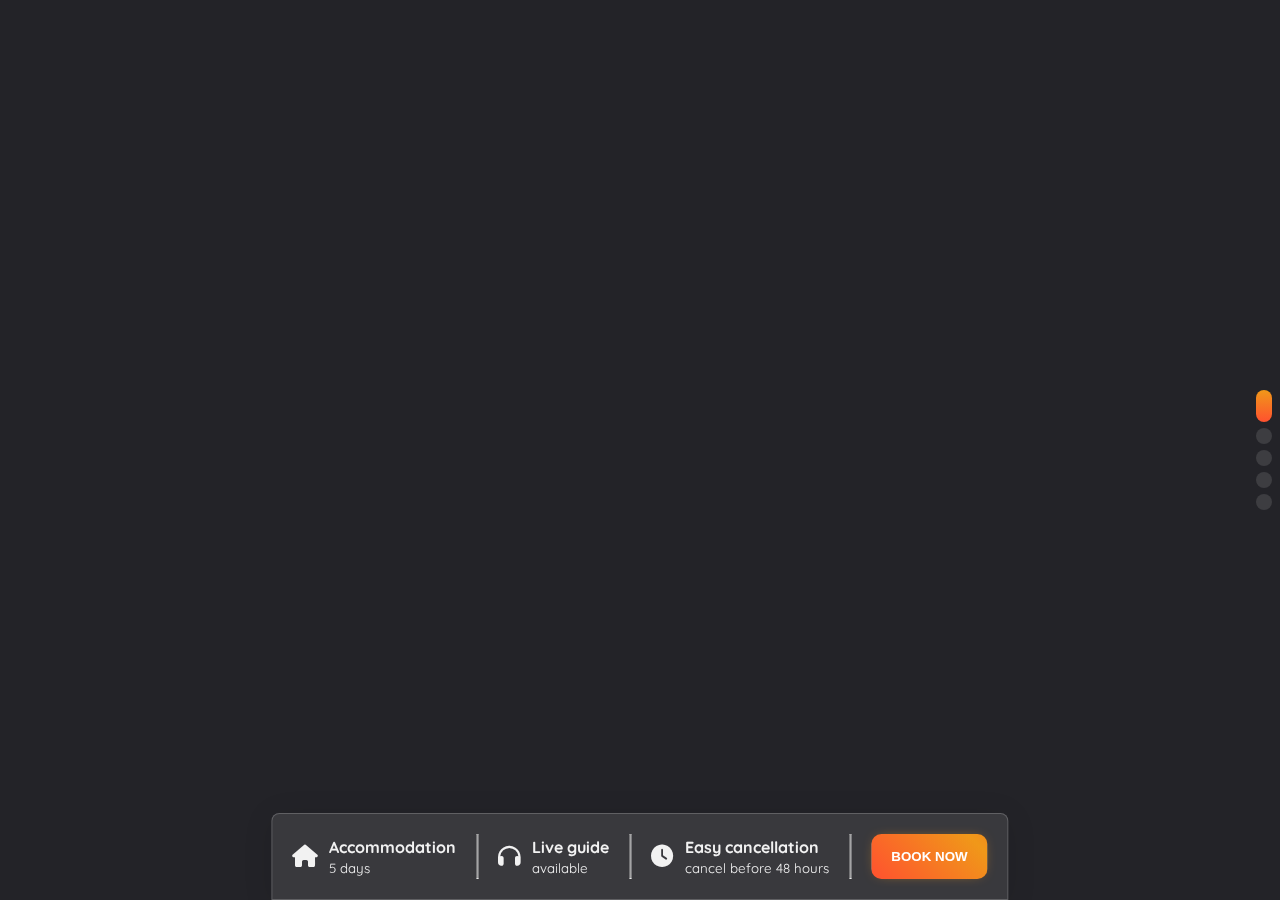
<file: City_promotions/index.html>
<!DOCTYPE html>
<html lang="en">
<head>
    <meta charset="UTF-8">
    <meta name="viewport" content="width=device-width, initial-scale=1.0">
    <link rel="stylesheet" href="https://unpkg.com/swiper/swiper-bundle.min.css">
    <link rel="stylesheet" href="https://cdnjs.cloudflare.com/ajax/libs/font-awesome/6.5.2/css/all.min.css">
    <link rel="stylesheet" href="style.css">
    <script defer src="https://unpkg.com/swiper/swiper-bundle.min.js"></script>
    <script defer src="main.js"></script>
    <title>City ​​Promotions</title>
</head>
<body>
    <div class="swiper-container">
      <div class="swiper-wrapper">
        <div class="swiper-slide">
          <div class="content" data-content="one">
            <h1>Hallstatt, Austria</h1>
            <p>
              Visit Hallstatt, Austria, a beautiful village by a clear lake,
              surrounded by tall mountains. Walk through old streets, see
              ancient salt mines, and enjoy the peaceful views. This tour is
              perfect for nature lovers and history fans.
            </p>
          </div>
          <div class="background" data-item="one"></div>
        </div>

        <div class="swiper-slide">
          <div class="content" data-content="two">
            <h1>Paris, France</h1>
            <p>
              Explore Paris, the City of Light, known for its romance and famous
              landmarks like the Eiffel Tower. Enjoy delicious food, visit the
              Louvre, and stroll along the Seine River. Choose this tour to
              experience the charm and culture of France.
            </p>
          </div>
          <div class="background" data-item="two"></div>
        </div>

        <div class="swiper-slide">
          <div class="content" data-content="three">
            <h1>Amsterdam, Netherlands</h1>
            <p>
              Discover Amsterdam, a city full of canals, bicycles, and culture.
              Visit the Van Gogh Museum, take a canal cruise, and explore lively
              streets. This tour is great for those who love art, history, and a
              vibrant city atmosphere.
            </p>
          </div>
          <div class="background" data-item="three"></div>
        </div>

        <div class="swiper-slide">
          <div class="content" data-content="four">
            <h1>Kyoto, Japan</h1>
            <p>
              Travel to Kyoto, Japan, a city rich in tradition and beauty. Visit
              ancient temples, enjoy beautiful gardens, and see colorful geisha
              districts. This tour is perfect for those who want to experience
              Japan's history and culture.
            </p>
          </div>
          <div class="background" data-item="four"></div>
        </div>

        <div class="swiper-slide">
          <div class="content" data-content="five">
            <h1>New York, USA</h1>
            <p>
              Experience New York City, where excitement and adventure await at
              every corner. See the Statue of Liberty, enjoy a Broadway show,
              and taste food from around the world. This tour is ideal for those
              who want to feel the energy of a big city.
            </p>
          </div>
          <div class="background" data-item="five"></div>
        </div>
      </div>
      <div class="swiper-pagination"></div>
    </div>

    <div class="footer">
      <div class="feature">
        <i class="fa-solid fa-house"></i>
        <div>
          <p>Accommodation</p>
          <small>5 days</small>
        </div>
      </div>
      <hr />
      <div class="feature">
        <i class="fa-solid fa-headphones"></i>
        <div>
          <p>Live guide</p>
          <small>available</small>
        </div>
      </div>
      <hr />
      <div class="feature">
        <i class="fa-solid fa-clock"></i>
        <div>
          <p>Easy cancellation</p>
          <small>cancel before 48 hours</small>
        </div>
      </div>
      <hr />
      <button class="btn">Book Now</button>
    </div>
  </body>
</html>
</file>
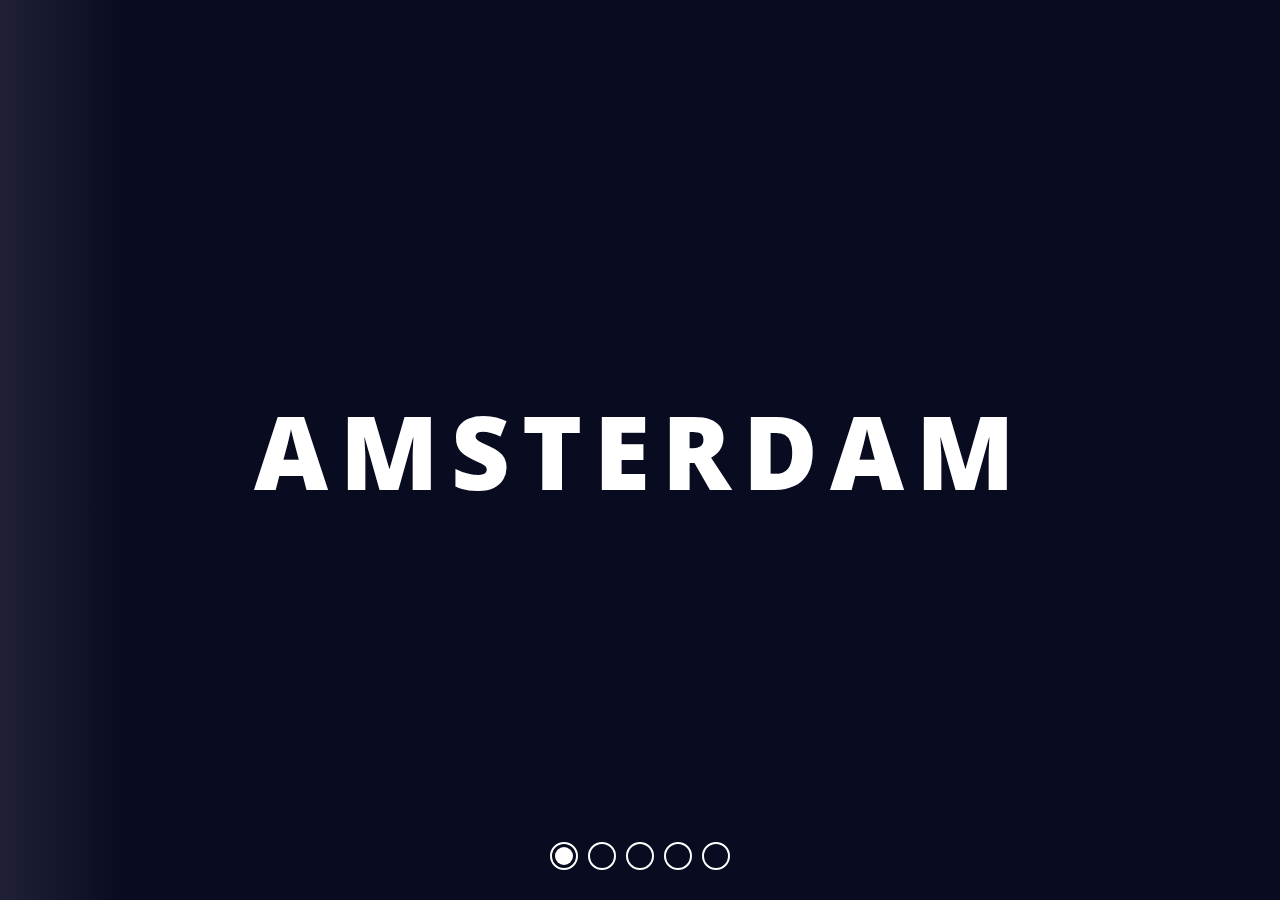
<file: Şehirler_responsive/index.html>
<!DOCTYPE html>
<html lang="en">

<head>
    <meta charset="UTF-8">
    <meta http-equiv="X-UA-Compatible" content="IE=edge">
    <link href='https://fonts.googleapis.com/css?family=Open+Sans:400,700,600' rel='stylesheet' type='text/css'>
    <meta name="viewport" content="width=device-width, initial-scale=1">
    <link rel="stylesheet" href="style.css">
    <title>Document</title>
</head>

<!--
Produced By K. Umut Araz
-->

<body>
    <div class="cont">
        <div class="slider"></div>
        <ul class="nav">
    </div>
    <div data-target='right' class="side-nav side-nav--right"></div>
    <div data-target='left' class="side-nav side-nav--left"></div>
    </div>
    <script src="https://cdnjs.cloudflare.com/ajax/libs/jquery/3.1.0/jquery.min.js"></script>
    <script src="main.js"></script>
</body>

</html>
</file>
<file: City_promotions/style.css>
/* author: https://codepen.io/ecemgo/pen/abrYOGG
Ecem Gokdogan
 */

@import url("https://fonts.googleapis.com/css2?family=Quicksand:wght@300..700&family=Salsa&display=swap");

* {
  padding: 0;
  margin: 0;
  box-sizing: border-box;
}

body {
  min-height: 100vh;
  background: #232328;
  font-family: "Quicksand", sans-serif;
}

.swiper-container {
  width: 100%;
  height: 100vh;
  overflow: hidden;
}

.swiper-slide {
  position: relative;
  width: 100%;
  height: 100vh;
}

/* content */

.content {
  position: absolute;
  display: flex;
  flex-direction: column;
  align-items: center;
  top: 14%;
  left: 3%;
  width: 40%;
  height: max-content;
  color: #f2f2f2;
  text-align: center;
  padding: 20px;
  opacity: 0;
  z-index: 2;
}

.content h1 {
  font-family: "Salsa", cursive;
  font-size: clamp(2rem, 3vw, 6rem);
  margin-bottom: 20px;
  opacity: 0;
}

.content p {
  font-family: inherit;
  font-size: 1.2rem;
  line-height: 1.4;
  font-weight: 500;
  opacity: 0;
}

.swiper-slide-active .content {
  opacity: 1;
}

.swiper-slide-active .content h1 {
  animation: moveDown 0.8s ease-in forwards;
}

.swiper-slide-active .content p {
  animation: moveDown 1s ease-in forwards;
  animation-delay: 1s;
}

@keyframes moveDown {
  0% {
    transform: translateY(-20px);
    opacity: 0;
  }

  100% {
    transform: translateY(0);
    opacity: 1;
  }
}

/* background */

.background[data-item="one"] {
  background: url(https://github.com/ecemgo/mini-samples-great-tricks/assets/13468728/dd28eb02-d6b1-401e-bc10-aead024e9ebf);
  background-size: cover;
  background-position: 50% 40%;
}

.background[data-item="two"] {
  background: url(https://github.com/ecemgo/mini-samples-great-tricks/assets/13468728/fc70e01c-17f9-4e74-a967-f039285524c5);
  background-size: cover;
  background-position: 50% 50%;
}

.background[data-item="three"] {
  background: url(https://github.com/ecemgo/mini-samples-great-tricks/assets/13468728/4e3edcf1-1b68-408f-87e2-ee9fd477bf87);
  background-size: cover;
  background-position: 50% 40%;
}

.background[data-item="four"] {
  background: url(https://github.com/ecemgo/mini-samples-great-tricks/assets/13468728/b772933f-6340-4c95-8d06-d809c4c9b739);
  background-size: cover;
  background-position: 50% 60%;
}

.background[data-item="five"] {
  background: url(https://github.com/ecemgo/mini-samples-great-tricks/assets/13468728/9f0fab6b-c28d-47e9-80f0-868e00562c3f);
  background-size: cover;
  background-position: 50% 40%;
}

.background {
  position: absolute;
  inset: 0;
  width: 100%;
  height: 100%;
  clip-path: circle(5%);
  filter: brightness(90%);
  overflow: hidden;
  opacity: 0;
  z-index: 1;
}

.animation {
  animation: resizeClipPath 3s ease-in-out forwards;
}

@keyframes resizeClipPath {
  0% {
    clip-path: circle(5%);
    opacity: 0;
  }
  100% {
    clip-path: circle(71%);
    opacity: 1;
  }
}

/* pagination bullet */

.swiper-pagination-bullet {
  width: 16px;
  height: 16px;
  background-color: #a3a6a3;
  border-radius: 50%;
  transition: all 0.6s ease-in-out;
}

.swiper-pagination-bullet-active {
  height: 32px;
  background-image: linear-gradient(180deg, #f09819 0%, #ff512f 100%);
  border-radius: 14px;
}

/* footer */

.footer {
  position: absolute;
  display: flex;
  justify-content: space-between;
  column-gap: 20px;
  bottom: 0;
  left: 50%;
  -ms-transform: translate(-50%, 0);
  transform: translate(-50%, 0);
  width: max-content;
  padding: 20px;
  color: #f2f2f2;
  border-radius: 8px 8px 0 0;
  border: 1px solid rgba(255, 255, 255, 0.2);
  background: rgba(255, 255, 255, 0.1);
  box-shadow: 0 4px 30px rgba(0, 0, 0, 0.1);
  -webkit-backdrop-filter: blur(20px);
  backdrop-filter: blur(20px);
  z-index: 2;
}

.feature {
  display: flex;
  align-items: center;
  column-gap: 12px;
}

.feature i {
  font-size: 1.4rem;
}

.feature p {
  font-weight: 700;
}

.btn {
  display: block;
  font-weight: 700;
  text-align: center;
  text-transform: uppercase;
  color: #fff;
  padding: 15px 20px;
  border: 0;
  border-radius: 10px;
  box-shadow: 0px 0px 14px -7px #f09819;
  background-image: linear-gradient(
    45deg,
    #ff512f 0%,
    #f09819 51%,
    #ff512f 100%
  );
  background-size: 200% auto;
  cursor: pointer;
  user-select: none;
  -webkit-user-select: none;
  touch-action: manipulation;
  transition: 0.5s;
}

.btn:hover {
  background-position: right center;
}

.btn:active {
  transform: scale(0.95);
}

/* media queries */

@media (max-width: 1200px) {
  .content {
    top: 18%;
  }

  .content[data-content="two"],
  .content[data-content="three"] {
    top: 5%;
    width: 50%;
  }
}

@media (max-width: 900px) {
  .content,
  .content[data-content="three"] {
    top: 55%;
    left: 2%;
    width: 60%;
  }

  .content[data-content="two"] {
    top: 10%;
  }

  .content h1 {
    margin-bottom: 14px;
  }

  .content p {
    font-size: 1rem;
    line-height: 1.4;
  }

  .feature i {
    font-size: 1.3rem;
  }

  .feature p {
    font-size: 1rem;
  }

  .btn {
    padding: 8px 16px;
  }
}

@media (max-width: 790px) {
  .footer {
    column-gap: 10px;
  }

  .feature i {
    font-size: 1.1rem;
  }

  .feature p {
    font-size: 0.9rem;
  }

  .feature small {
    font-size: 0.8rem;
  }

  .btn {
    font-size: 0.8rem;
    padding: 8px 12px;
  }
}

@media (max-width: 660px) {
  .content,
  .content[data-content="two"],
  .content[data-content="three"] {
    top: unset;
    left: 2%;
    bottom: 3%;
    width: 80%;
  }

  .content p {
    font-size: 0.9rem;
    line-height: 1.2;
  }

  .background[data-item="two"] {
    background-position: 40% 50%;
  }

  .swiper-pagination-bullet {
    width: 12px;
    height: 12px;
  }

  .swiper-pagination-bullet-active {
    height: 24px;
  }

  .footer {
    column-gap: 0;
    left: unset;
    bottom: unset;
    top: 20px;
    right: -30px;
    padding: 0;
    border-radius: 0;
    border: 0;
    background-color: transparent;
    box-shadow: unset;
    -webkit-backdrop-filter: blur(0);
    backdrop-filter: blur(0);
  }

  .feature,
  hr {
    display: none;
  }
}
</file>
<file: Şehirler_responsive/style.css>
/* author: Ruslan Pivovarov
https://codepen.io/mrspok407/pen/bwLwvL */
.cont {
  position: relative;
  height: 100vh;
  overflow: hidden;
}

.slider {
  position: relative;
  height: 100%;
  transform: translate3d(0, 0, 0);
  will-change: transform;
  cursor: grabbing;
  user-select: none;
}
.slider.animation {
  transition: transform 750ms ease-in-out;
}
.slider.animation .slide__darkbg {
  transition: transform 750ms ease-in-out;
}
.slider.animation .slide__text {
  transition: transform 750ms ease-in-out;
}
.slider.animation .slide__letter {
  transition: transform 750ms ease-in-out;
}

.slide {
  position: absolute;
  top: 0;
  width: 100%;
  height: 100%;
  overflow: hidden;
}
.slide--1 {
  left: 0%;
}
.slide--2 {
  left: 100%;
}
.slide--3 {
  left: 200%;
}
.slide--4 {
  left: 300%;
}
.slide--5 {
  left: 400%;
}
.slide__darkbg {
  position: absolute;
  width: 100%;
  height: 100%;
  top: 0;
  left: 0;
  transform: translate3d(0, 0, 0);
  will-change: transform;
  z-index: 10;
}
.slide__text-wrapper {
  position: absolute;
  display: flex;
  justify-content: center;
  align-items: center;
  width: 100%;
  height: 100%;
  z-index: 15;
}
.slide__letter {
  position: absolute;
  display: flex;
  align-items: center;
  justify-content: center;
  top: 0;
  left: 0;
  width: 100%;
  height: 100%;
  transform: translate3d(0, 0, 0);
  -webkit-text-fill-color: transparent !important;
  -webkit-background-clip: text !important;
  font-size: 50vw;
  font-weight: 800;
  color: #000;
  z-index: 2;
  will-change: transform;
  user-select: none;
}
.slide__text {
  font-size: 8vw;
  font-weight: 800;
  text-transform: uppercase;
  transform: translate3d(0, 0, 0);
  letter-spacing: 12px;
  color: #fff;
  will-change: transform;
  user-select: none;
}
.slide__text:nth-child(odd) {
  z-index: 2;
}
.slide__text:nth-child(even) {
  z-index: 1;
}
.slide--1__darkbg {
  left: 0%;
  background: url("https://s3-us-west-2.amazonaws.com/s.cdpn.io/537051/city--1-min-min.jpg") center center no-repeat;
  background-size: cover;
  background-position: 0px center, 0px center;
  transform: translate3d(0, 0, 0);
  will-change: transform;
}
.slide--1__darkbg:after {
  content: "";
  position: absolute;
  top: 0;
  left: 0;
  width: 100%;
  height: 100%;
  background-color: rgba(11, 15, 39, 0.83);
}
.slide--1__letter {
  background: url("https://s3-us-west-2.amazonaws.com/s.cdpn.io/537051/city--1-min-min.jpg") center center no-repeat;
  background-position: 0px center, 0px center;
  background-size: cover;
}
.slide--2__darkbg {
  left: -50%;
  background: url("https://s3-us-west-2.amazonaws.com/s.cdpn.io/537051/city--2-min-min.jpg") center center no-repeat;
  background-size: cover;
  background-position: 0px center, 0px center;
  transform: translate3d(0, 0, 0);
  will-change: transform;
}
.slide--2__darkbg:after {
  content: "";
  position: absolute;
  top: 0;
  left: 0;
  width: 100%;
  height: 100%;
  background-color: rgba(11, 15, 39, 0.83);
}
.slide--2__letter {
  background: url("https://s3-us-west-2.amazonaws.com/s.cdpn.io/537051/city--2-min-min.jpg") center center no-repeat;
  background-position: 0px center, 0px center;
  background-size: cover;
}
.slide--3__darkbg {
  left: -100%;
  background: url("https://s3-us-west-2.amazonaws.com/s.cdpn.io/537051/city--3-min-min.jpg") center center no-repeat;
  background-size: cover;
  background-position: 0px center, 0px center;
  transform: translate3d(0, 0, 0);
  will-change: transform;
}
.slide--3__darkbg:after {
  content: "";
  position: absolute;
  top: 0;
  left: 0;
  width: 100%;
  height: 100%;
  background-color: rgba(11, 15, 39, 0.83);
}
.slide--3__letter {
  background: url("https://s3-us-west-2.amazonaws.com/s.cdpn.io/537051/city--3-min-min.jpg") center center no-repeat;
  background-position: 0px center, 0px center;
  background-size: cover;
}
.slide--4__darkbg {
  left: -150%;
  background: url("osman-koycu-c6qF_lYvu2I-unsplash.jpg") center center no-repeat;
  background-size: cover;
  background-position: 0px center, 0px center;
  transform: translate3d(0, 0, 0);
  will-change: transform;
}
.slide--4__darkbg:after {
  content: "";
  position: absolute;
  top: 0;
  left: 0;
  width: 100%;
  height: 100%;
  background-color: rgba(11, 15, 39, 0.83);
}
.slide--4__letter {
  background: url("osman-koycu-c6qF_lYvu2I-unsplash.jpg") center center no-repeat;
  background-position: 0px center, 0px center;
  background-size: cover;
}
.slide--5__darkbg {
  left: -200%;
  background: url("https://s3-us-west-2.amazonaws.com/s.cdpn.io/537051/city--5-min-min.jpg") center center no-repeat;
  background-size: cover;
  background-position: 0px center, 0px center;
  transform: translate3d(0, 0, 0);
  will-change: transform;
}
.slide--5__darkbg:after {
  content: "";
  position: absolute;
  top: 0;
  left: 0;
  width: 100%;
  height: 100%;
  background-color: rgba(11, 15, 39, 0.83);
}
.slide--5__letter {
  background: url("ilker-simsekcan-9KOp5Ujo3eQ-unsplash.jpg") center center no-repeat;
  background-position: 0px center, 0px center;
  background-size: cover;
}

.slide--5__darkbg {
  left: -200%;
  background: url("ilker-simsekcan-9KOp5Ujo3eQ-unsplash.jpg") center center no-repeat;
  background-size: cover;
  background-position: 0px center, 0px center;
  transform: translate3d(0, 0, 0);
  will-change: transform;
}
.slide--5__darkbg:after {
  content: "";
  position: absolute;
  top: 0;
  left: 0;
  width: 100%;
  height: 100%;
  background-color: rgba(11, 15, 39, 0.83);
}
.slide--5__letter {
  background: url("ilker-simsekcan-9KOp5Ujo3eQ-unsplash.jpg") center center no-repeat;
  background-position: 0px center, 0px center;
  background-size: cover;
}



.nav {
  position: absolute;
  bottom: 25px;
  left: 50%;
  transform: translateX(-50%);
  list-style-type: none;
  z-index: 10;
}
.nav__slide {
  position: relative;
  display: inline-block;
  width: 28px;
  height: 28px;
  border-radius: 50%;
  border: 2px solid #fff;
  margin-left: 10px;
  cursor: pointer;
}
@media screen and (max-width: 400px) {
  .nav__slide {
    width: 22px;
    height: 22px;
  }
}
.nav__slide:hover:after {
  transform: translate(-50%, -50%) scale(1, 1);
  opacity: 1;
}
.nav__slide:after {
  content: "";
  position: absolute;
  top: 50%;
  left: 50%;
  transform: translate(-50%, -50%) scale(0, 0);
  width: 75%;
  height: 75%;
  border-radius: 50%;
  background-color: #fff;
  opacity: 0;
  transition: 300ms;
}
.nav__slide--1 {
  margin-left: 0;
}

.nav-active:after {
  transform: translate(-50%, -50%) scale(1, 1);
  opacity: 1;
}

.side-nav {
  position: absolute;
  width: 10%;
  height: 100%;
  top: 0;
  z-index: 20;
  cursor: pointer;
  opacity: 0;
  transition: 300ms;
}
.side-nav:hover {
  opacity: 0.1;
}
.side-nav--right {
  right: 0;
  background-image: linear-gradient(to right, rgba(255, 255, 255, 0) 0%, #eed7ff 100%);
}
.side-nav--left {
  left: 0;
  background-image: linear-gradient(to left, rgba(255, 255, 255, 0) 0%, #eed7ff 100%);
}

html {
  box-sizing: border-box;
  font-family: "Open Sans", sans-serif;
}

*,
*:before,
*:after {
  box-sizing: inherit;
  margin: 0;
  padding: 0;
}

body {
  background-color: #000;
  overflow: hidden;
}
</file>
